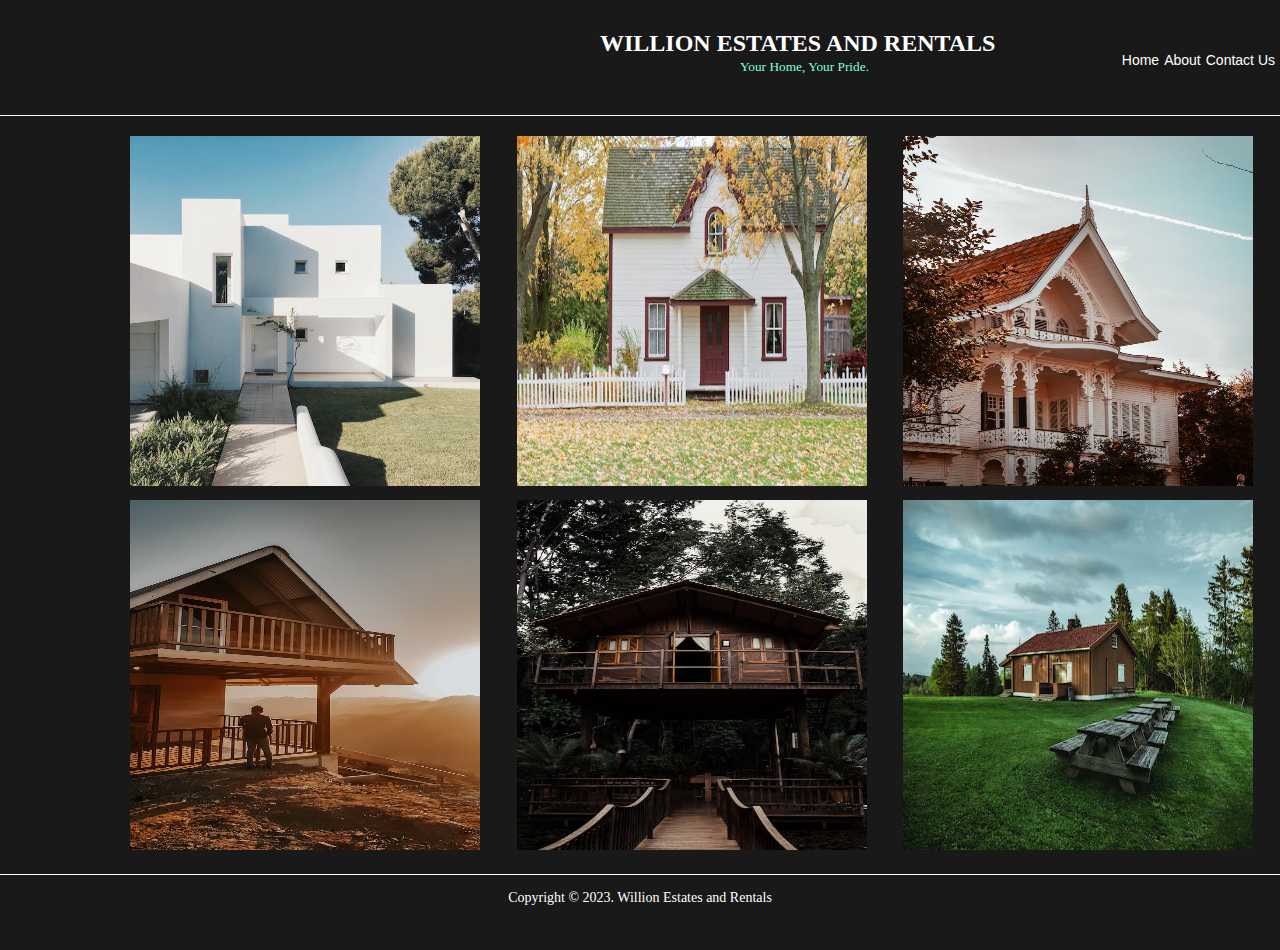
<file: index.html>
<!DOCTYPE html>
<html lang="en">

<head>
    <meta charset="UTF-8">
    <meta http-equiv="X-UA-Compatible" content="IE=edge">
    <meta name="viewport" content="width=device-width, initial-scale=1.0">
    <title>Document</title>
    <link rel="stylesheet" href="index.css">
</head>

<body>

    <div class="container">

        <div class="wrapper">
            <div class="top">
                <h2>WILLION ESTATES AND RENTALS</h2>
                <small>Your Home, Your Pride.</small>
            </div>


            <div class="navbar">
                <a href="index.html">Home</a>
                <a href="about.html">About</a>
                <a href="contact.html">Contact Us</a>
            </div>
        </div>


        <div class="main">
            <div><img src="house1.jpeg" alt=""></div>
            <div><img src="house2.jpeg" alt=""></div>
            <div><img src="house3.jpeg" alt=""></div>
            <div><img src="house4.jpeg" alt=""></div>
            <div><img src="house5.jpeg" alt=""></div>
            <div><img src="house6.jpeg" alt=""></div>

        </div>

        <div class="footer">
            Copyright &copy; 2023. Willion Estates and Rentals
        </div>


    </div>

</body>

</html>
</file>
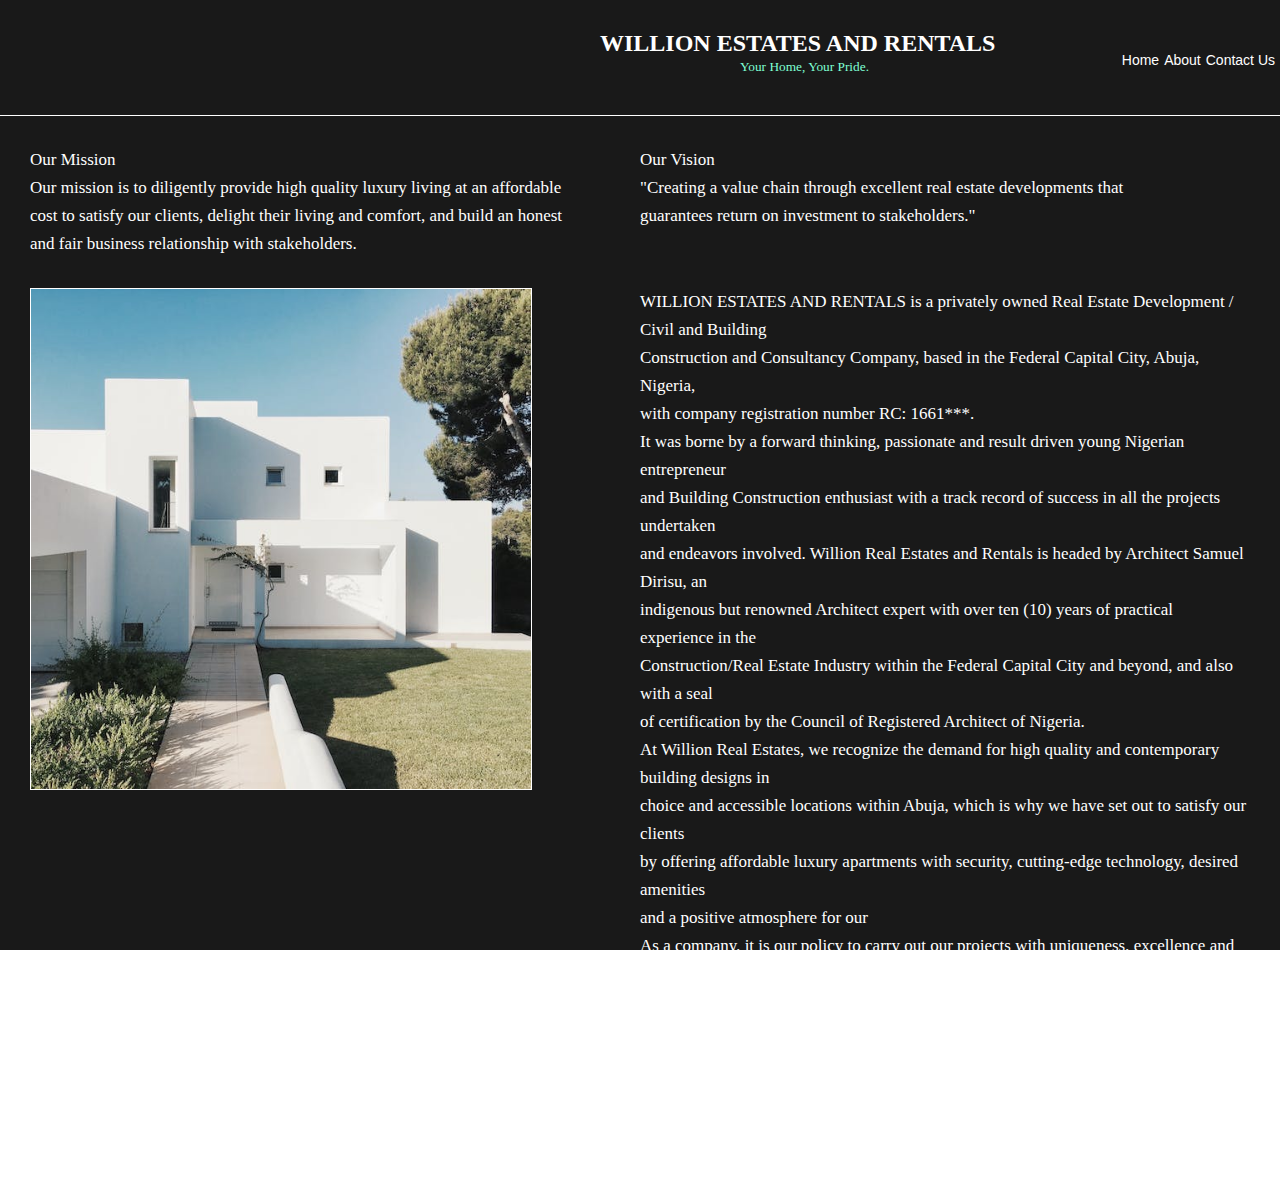
<file: about.html>
<!DOCTYPE html>
<html lang="en">

<head>
    <meta charset="UTF-8">
    <meta name="viewport" content="width=device-width, initial-scale=1.0">
    <title>Document</title>

    <link rel="stylesheet" href="about.css">
</head>

<body>
    <div class="container">

        <div class="wrapper">
            <div class="top">
                <h2>WILLION ESTATES AND RENTALS</h2>
                <small>Your Home, Your Pride.</small>
            </div>


            <div class="navbar">
                <a href="index.html">Home</a>
                <a href="about.html">About</a>
                <a href="contact.html">Contact Us</a>
            </div>

        </div>


        <div class="aboutPage">

            <div class="mission">
                <p>Our Mission <br>
                    Our mission is to diligently provide high quality luxury living at an affordable <br>
                    cost to satisfy our clients, delight their living and comfort, and build an honest <br>
                    and fair business relationship with stakeholders.
                </p>

                <p>
                    Our Vision <br>
                    "Creating a value chain through excellent real estate developments that <br>
                    guarantees return on investment to stakeholders."
                </p>

            </div>

            <div class="imageWrap">

                <img src="house1.jpeg" alt="house1">

                <p>
                    WILLION ESTATES AND RENTALS is a privately owned Real Estate Development / Civil and Building <br>
                    Construction and Consultancy Company, based in the Federal Capital City, Abuja, Nigeria, <br>
                    with company registration number RC: 1661***. <br>


                    It was borne by a forward thinking, passionate and result driven young Nigerian entrepreneur <br>
                    and Building Construction enthusiast with a track record of success in all the projects undertaken
                    <br>
                    and endeavors involved. Willion Real Estates and Rentals is headed by Architect Samuel Dirisu, an <br>
                    indigenous but renowned Architect expert with over ten (10) years of practical experience in the
                    <br>
                    Construction/Real Estate Industry within the Federal Capital City and beyond, and also with a seal
                    <br>
                    of certification by the Council of Registered Architect of Nigeria.  <br>



                    At Willion Real Estates, we recognize the demand for high quality and contemporary building designs in
                    <br>
                    choice and accessible locations within Abuja, which is why we have set out to satisfy our clients
                    <br>
                    by offering affordable luxury apartments with security, cutting-edge technology, desired amenities
                    <br>
                    and a positive atmosphere for our <br>




                    As a company, it is our policy to carry out our projects with uniqueness, excellence and
                    quality,<br>
                    staying true to our vision of “Creating a Value Chain through Excellent Housing and Real Estate <br>
                    Developments That Guarantees Return on Investment to Stakeholders <br>
                    and Clients”<br>
                </p>

            </div>



        </div>




        <div class="footer">
            Copyright &copy; 2023. Willion Estates and Rentals
        </div>


    </div>

</body>

</html>
</file>
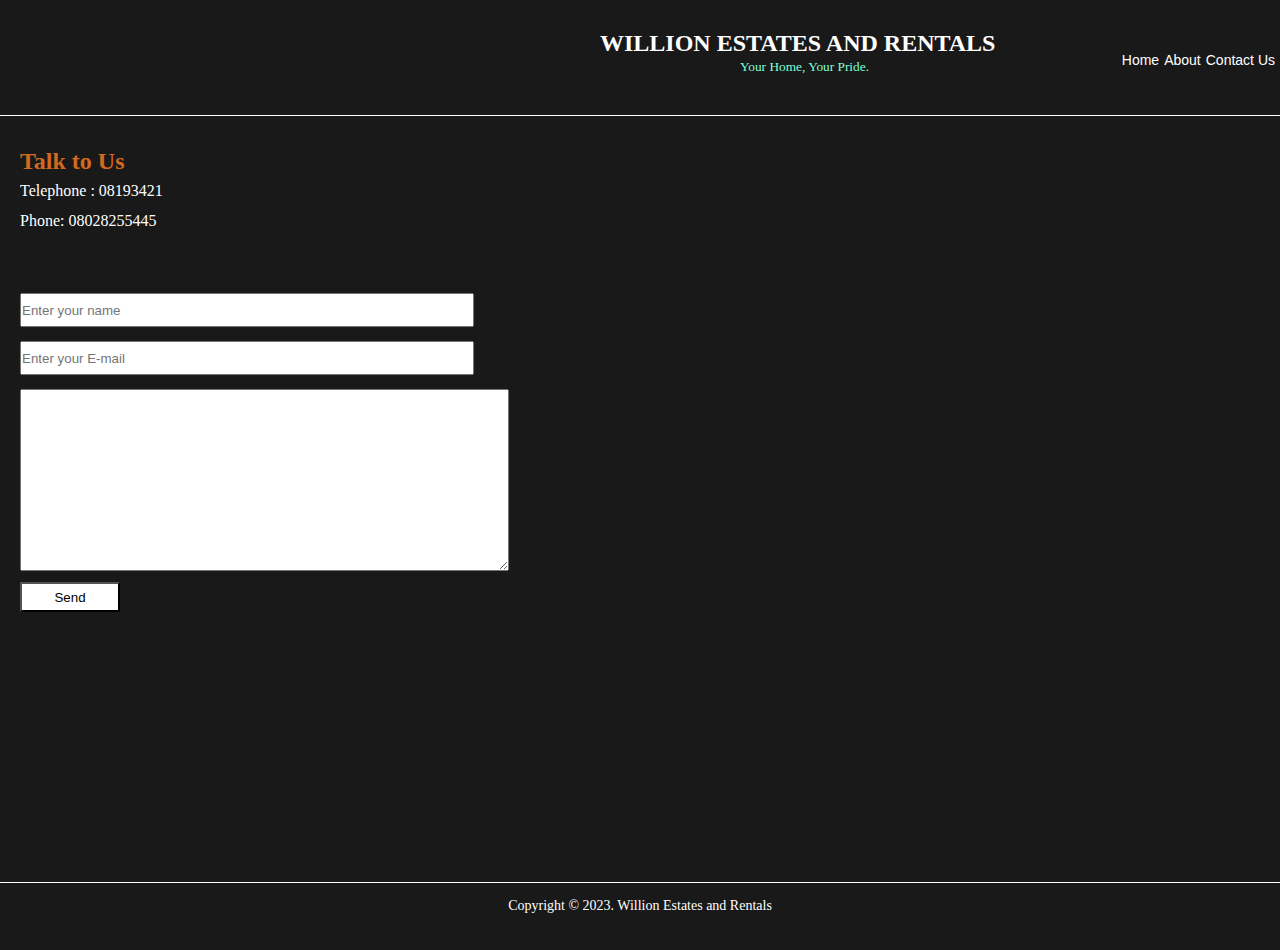
<file: contact.html>
<!DOCTYPE html>
<html lang="en">

<head>
    <meta charset="UTF-8">
    <meta http-equiv="X-UA-Compatible" content="IE=edge">
    <meta name="viewport" content="width=device-width, initial-scale=1.0">
    <title>Document</title>
    <link rel="stylesheet" href="contact.css">
</head>

<body>

    <div class="container">

        <div class="wrapper">
            <div class="top">
                <h2>WILLION ESTATES AND RENTALS</h2>
                <small>Your Home, Your Pride.</small>
            </div>


            <div class="navbar">
                <a href="index.html">Home</a>
                <a href="about.html">About</a>
                <a href="contact.html">Contact Us</a>
            </div>
        </div>



        <div class="contact">
            <h2 id="contactHead">Talk to Us</h2>

            <p>Telephone : 08193421 <br>
                Phone: 08028255445 <br>
            </p>

        </div>

        <form action="https://formspree.io/f/xoqozeqj" id="form" autocomplete="off" method="POST">

            
            <input type="text" placeholder="Enter your name" id="userName" name="userName"> <br>
            <input type="text" placeholder="Enter your E-mail" id="email" name="email">  <br>
            <textarea name="" id="area" cols="59" rows="12" name="area"></textarea> <br>

            <button type="submit" id="submit">Send</button>
        </form>


        <div class="footer">
            Copyright &copy; 2023. Willion Estates and Rentals
        </div>


    </div>

    <script src="contact.js"></script>

</body>

</html>
</file>
<file: index.css>
*{
    margin: 0;
    padding: 0;
}

.container{
    width: 100%;
    height: 950px;
    background: #191919;
}

.top{
    align-items: center;
    color: white;
   position: relative;
   margin-left: 600px;
   padding-top: 30px;
}

.top small{
    margin-left: 140px;
    color: aquamarine;
}

.navbar{
    width: 100%;
    height: 40px;
    background-color: #191919;
    display: flex;
    justify-content: flex-end;
    
}

.wrapper{
    border-bottom: 1px solid white;
}

a{
    font-size: 14px;
    font-family: Arial, Helvetica, sans-serif;
    color: white;
    text-decoration: none;
    padding-right: 5px;
    position: relative;
    top: -23px;

}

a:hover{
    font-size: 20px;
    color: aqua;
    transition: 0.4s ease-in-out;
    cursor: pointer;
}


.main{
    display: grid;
    grid-template-columns: repeat(3, 1fr);
    grid-gap: 10px;
    justify-content: center;
    align-items: center;
    padding-left: 130px;
    padding-top: 20px;
    padding-bottom: 20px;
   

}

img{
    width: 350px;
    height: 350px;
    
}

.footer{
    color: white;
    font-size: 14px;
    display: flex;
    justify-content: center;
    padding: 15px;
    border-top: 1px solid white;

}
</file>
<file: about.css>
*{
    margin: 0;
    padding: 0;
}

.container{
    width: 100%;
    height: 950px;
    background: #191919;
}

.top{
    align-items: center;
    color: white;
   position: relative;
   margin-left: 600px;
   padding-top: 30px;
}

.top small{
    margin-left: 140px;
    color: aquamarine;
}

.navbar{
    width: 100%;
    height: 40px;
    background-color: #191919;
    display: flex;
    justify-content: flex-end;
    
}

.wrapper{
    border-bottom: 1px solid white;
}

a{
    font-size: 14px;
    font-family: Arial, Helvetica, sans-serif;
    color: white;
    text-decoration: none;
    padding-right: 5px;
    position: relative;
    top: -23px;

}

a:hover{
    font-size: 20px;
    color: aqua;
    transition: 0.4s ease-in-out;
    cursor: pointer;
}


.mission{
    display: grid;
    grid-template-columns: repeat(2, 1fr);
    margin-bottom: 30px;

}

.aboutPage{
    color: white;
    font-size: 17px;
    margin: 30px;
    line-height: 28px;
    position: relative;
}


.footer{
    color: white;
    font-size: 14px;
    display: flex;
    justify-content: center;
    padding: 15px;
    border-top: 1px solid white;

}

img{
    height: 500px;
    width: 500px;
    border: 1px solid white;
}

.imageWrap{
    display: grid;
    grid-template-columns: repeat(2, 1fr);
    position: relative;
}
</file>
<file: contact.css>
*{
    margin: 0;
    padding: 0;
}

.container{
    width: 100%;
    height: 950px;
    background: #191919;
}

.top{
    align-items: center;
    color: white;
   position: relative;
   margin-left: 600px;
   padding-top: 30px;
}

.top small{
    margin-left: 140px;
    color: aquamarine;
}

.navbar{
    width: 100%;
    height: 40px;
    background-color: #191919;
    display: flex;
    justify-content: flex-end;
    
}

.wrapper{
    border-bottom: 1px solid white;
}

a{
    font-size: 14px;
    font-family: Arial, Helvetica, sans-serif;
    color: white;
    text-decoration: none;
    padding-right: 5px;
    position: relative;
    top: -23px;
}

a:hover{
    font-size: 20px;
    color: aqua;
    transition: 0.4s ease-in-out;
    cursor: pointer;
}


.contact{
    font: 18px;
    color: white;
    margin: 30px 20px;
    line-height: 30px;
}



.footer{
    color: white;
    font-size: 14px;
    display: flex;
    justify-content: center;
    padding: 15px;
    border-top: 1px solid white;

}

input{
    height: 30px;
    width: 450px;
    margin: 7px 20px;
    outline: none;
}

button{
    width: 100px;
    height: 30px;
    cursor: pointer;
    outline: none;
    color: black;
    background-color: white;
    margin: 0px 20px 270px;
}

#contactHead{
    color: chocolate;
}

#area{
    margin: 7px 20px;
    outline: none;
}

form{
    margin-top: 50px;
}
</file>
